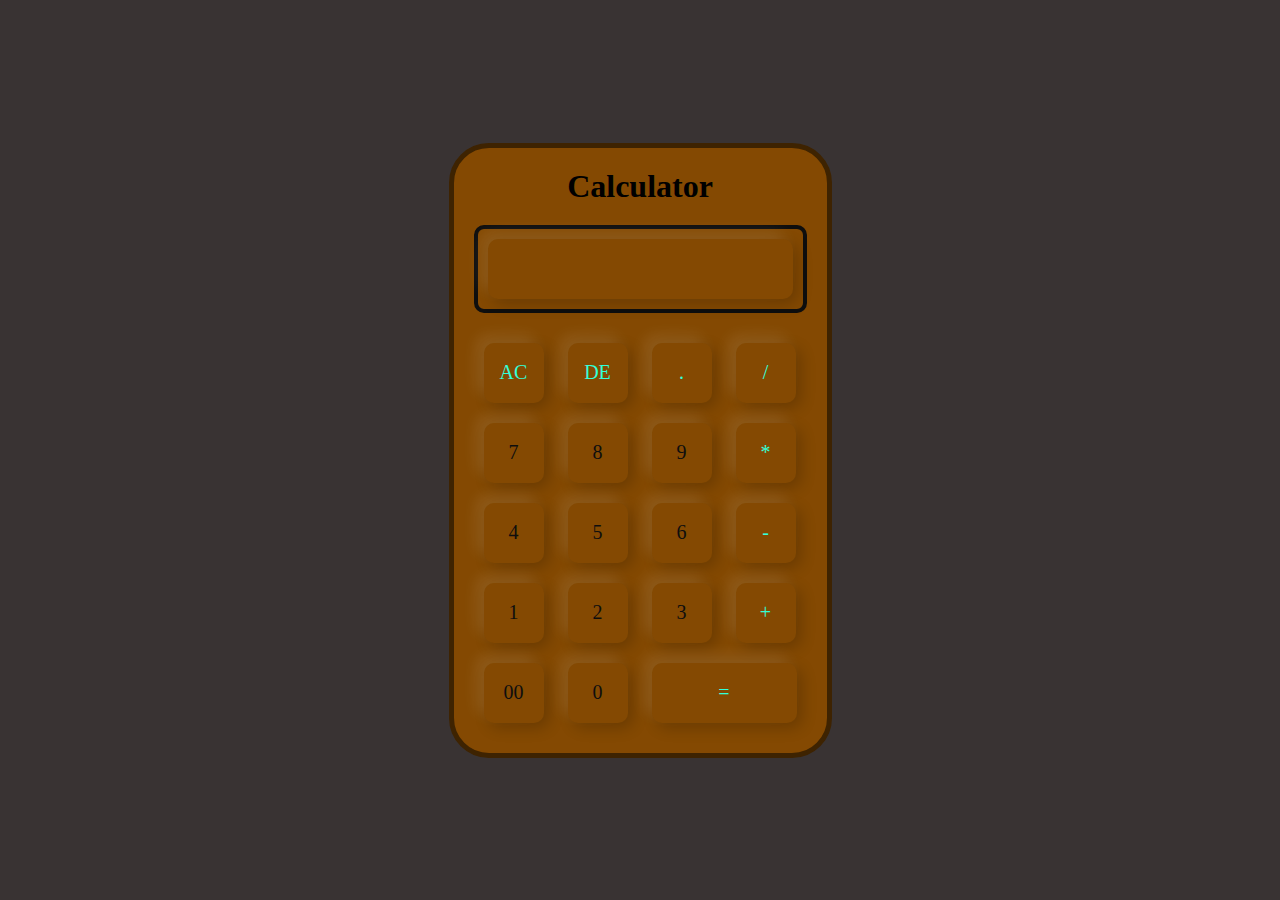
<file: calculator/index.html>
<!DOCTYPE html>
<html lang="en">
<head>
    <meta charset="UTF-8">
    <meta name="viewport" content="width=device-width, initial-scale=1.0">
    <title>calculator</title>
    <link rel="stylesheet" href="style.css">
</head>
<body>
    <div class="container">
        <div class="calculator">
            <h1>Calculator</h1>
            <form>
                <div class="display">
                    <input type="text" name="display">
                </div>
                <div>
                    <input type="button" value="AC" onclick="display.value =''" class="operator">
                    <input type="button" value="DE" onclick="display.value = display.value.toString().slice(0,-1)" class="operator">
                    <input type="button" value="." onclick="display.value +='.'" class="operator">
                    <input type="button" value="/" onclick="display.value +='/'" class="operator">
                </div>  
                <div>
                    <input type="button" value="7" onclick="display.value +='7'">
                    <input type="button" value="8" onclick="display.value +='8'">
                    <input type="button" value="9" onclick="display.value +='9'">
                    <input type="button" value="*" onclick="display.value +='*'" class="operator">
                </div>  
                <div>
                    <input type="button" value="4" onclick="display.value +='4'">
                    <input type="button" value="5" onclick="display.value +='5'">
                    <input type="button" value="6" onclick="display.value +='6'">
                    <input type="button" value="-" onclick="display.value +='-'" class="operator">
                </div>
                <div>
                    <input type="button" value="1" onclick="display.value +='1'">
                    <input type="button" value="2" onclick="display.value +='2'">
                    <input type="button" value="3" onclick="display.value +='3'">
                    <input type="button" value="+" onclick="display.value +='+'" class="operator">
                </div>
                <div>
                    <input type="button" value="00" onclick="display.value +='00'">
                    <input type="button" value="0" onclick="display.value +='0'">
                    <input type="button" value="=" onclick="display.value = eval(display.value)" class="equal operator" >
                    
                </div>
            </form>
        </div>
    </div>
</body>
</html>
</file>
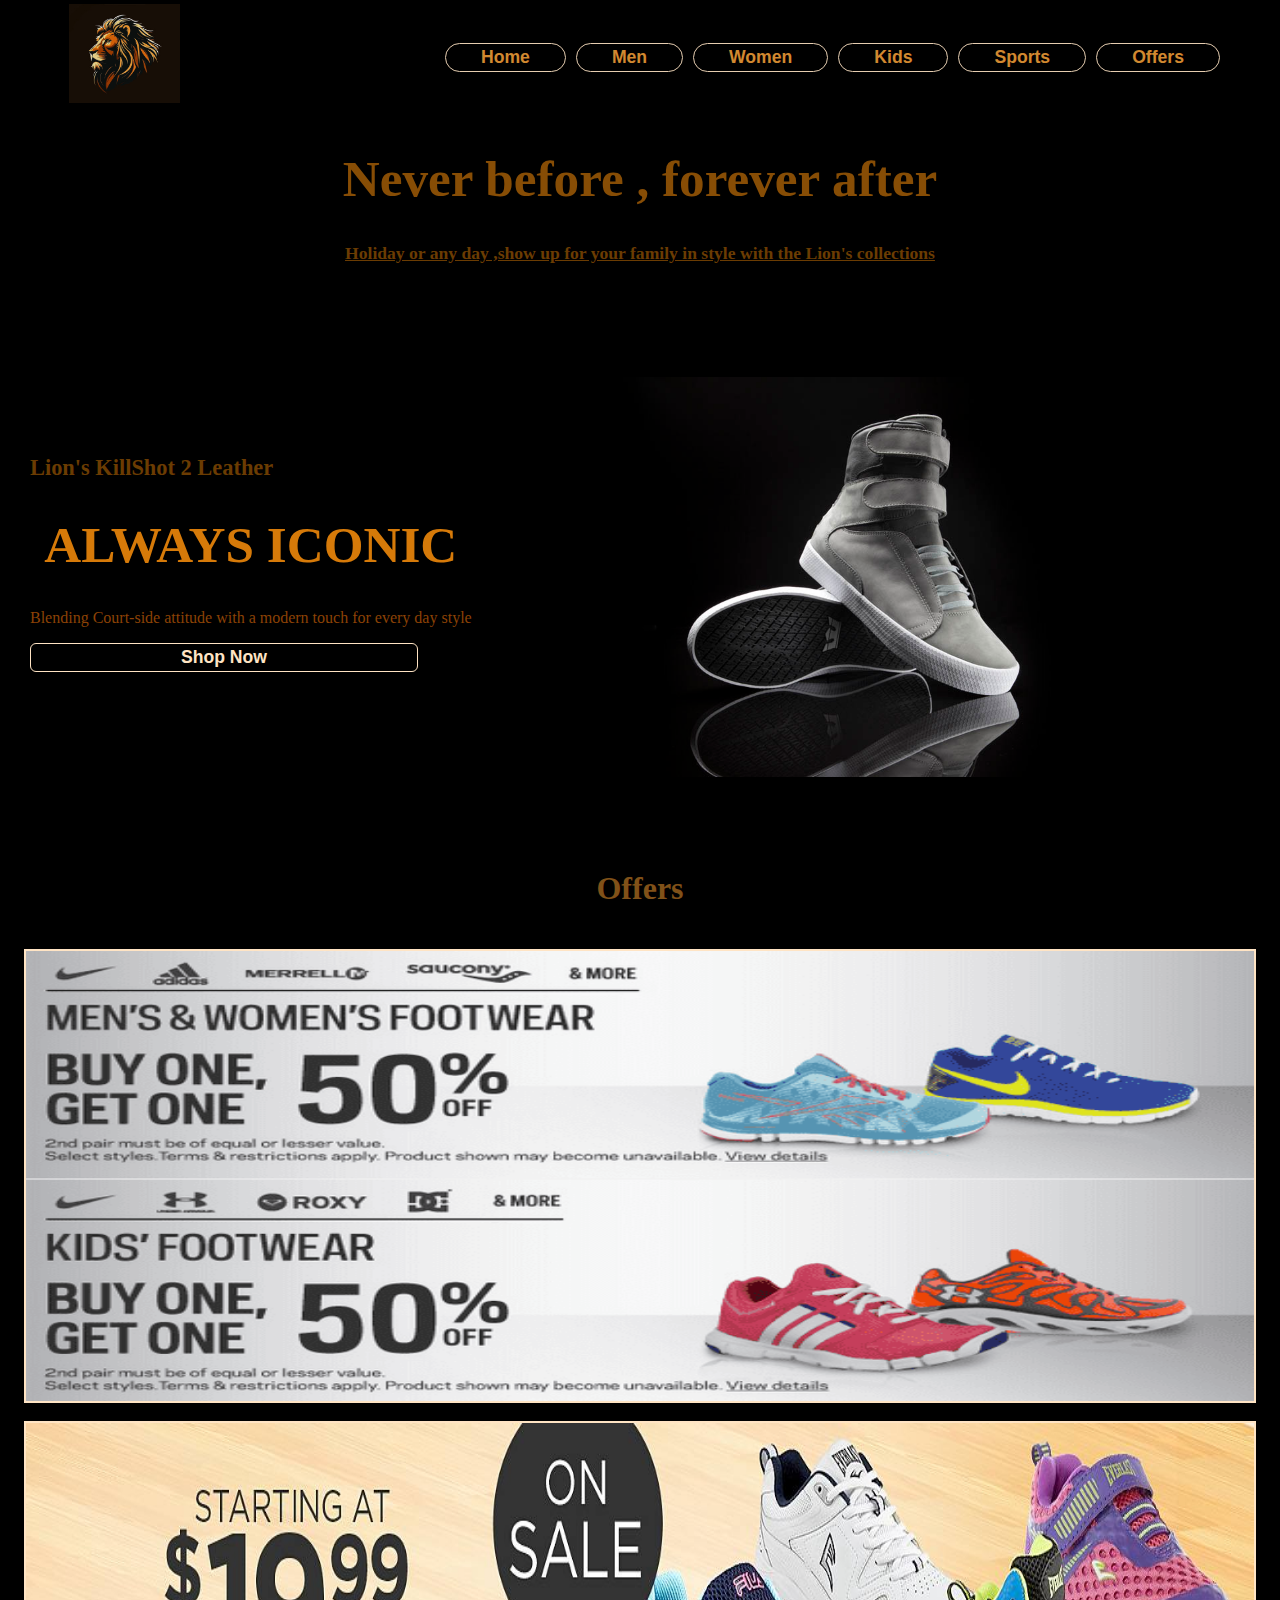
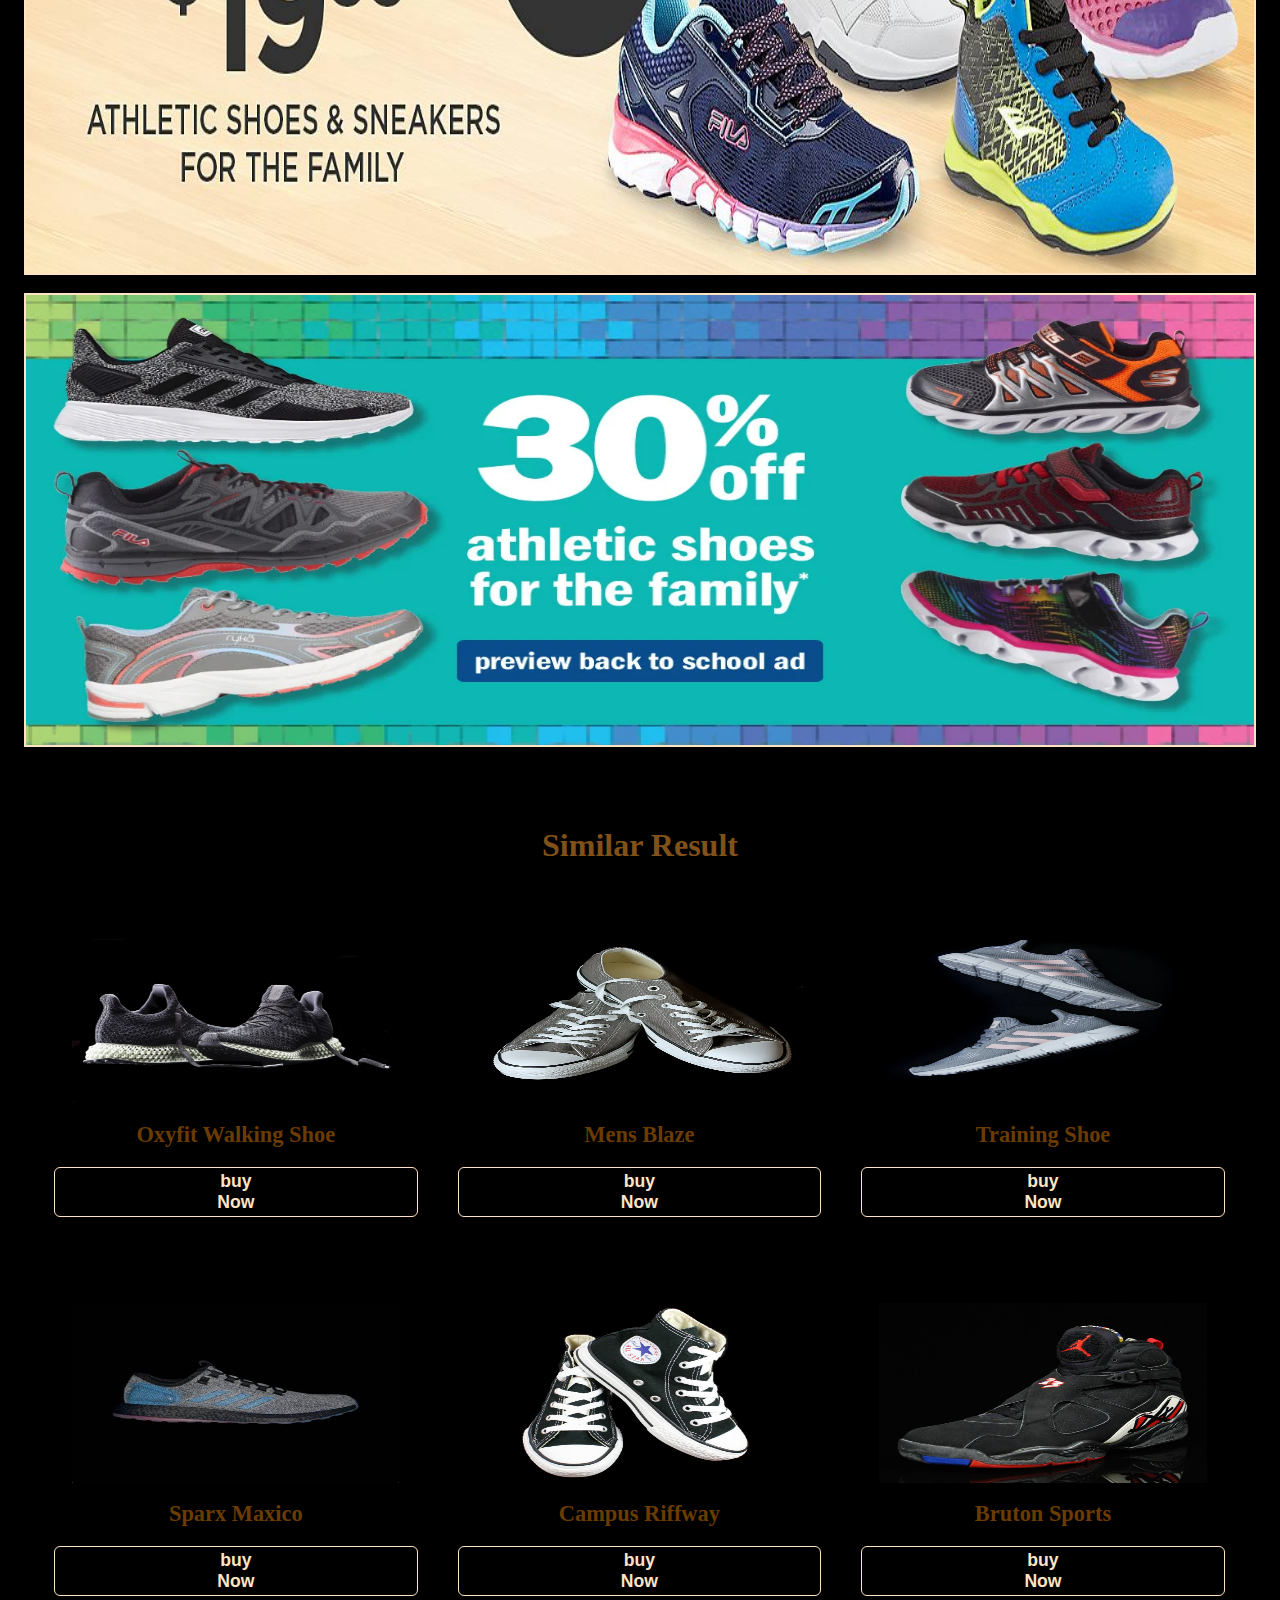
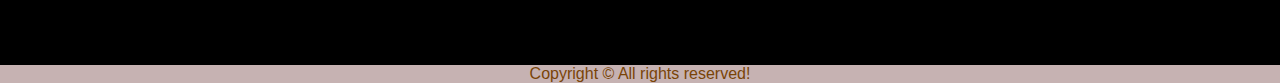
<file: Landing page/index.html>
<!DOCTYPE html>
<html lang="en">
<head>
    <meta charset="UTF-8">
    <meta name="viewport" content="width=device-width, initial-scale=1.0">
    <title>shoes</title>
    <link rel="stylesheet" href="style.css">
</head>
<body>
    <nav id="navbar">
        
        <div id="brand">
            <img src="icon.png" alt="shoes_icon">
           <br> 
        </div>
        <ul class="bar">
        <li>Home </li>
        <li>Men</li>
        <li>Women</li>
        <li>Kids</li>
        <li>Sports</li>
        <li>Offers</li>
       <!--<li class="item"><a href="#contact">Sign Up</a></li>-->
        </ul>
        
        <div class="the-menu">
            <p>Menu</p>
        </div>
        
    </nav>
    <h1>Never before ,
        forever after</h1>
    <h3>Holiday or any day ,show up for your family in style with the Lion's collections</h3>
    <main>
        <section>
            <h2>Lion's KillShot 2 Leather</h2>
            <h1>ALWAYS ICONIC</h1>
            
            <p>
                Blending Court-side attitude with a modern touch for every day style
                
            </p>
            <div class="cta">
                <button>Shop Now</button>
                
            </div>
        </section>
        <figure>
            <img src="number_1.png" alt="shoe">
        </figure>
        
    </main>
    <section id="offers">
            <h4>Offers</h4>
            <div class="offer">
                <img src="offers.png" alt="ghfhf">
                <br>
                <img src="offers1.png" alt="">
                <br>
                <img src="offers2.png" alt="">
        </div>
    </section>
    <section id="services-container">
        <h4 class="h-primary center">
            <br>
            Similar Result</h4>
        <div id="services">
            <div class="box">
                <img src="sr7.png" alt="hfukgf111">
                <h2 class="h-secondary center">Oxyfit Walking Shoe</h2>
                <div class="btn">
                    <button>buy Now</button>
                    
                </div>
            </div>
            <div class="box">
                <img src="sr22.png" alt="nvkhg222">
                <h2 class="h-secondary center">Mens Blaze</h2>
                <div class="btn">
                    <button>buy Now</button>
                    
                </div>
            </div>
            <div class="box">
                <img src="sr3.png" alt="vjhg333">
                <h2 class="h-secondary center">Training Shoe</h2>
                <div class="btn">
                    <button>buy Now</button>
                    
                </div>
            </div>
        </div>
    


    
        <div id="services">
            <div class="box">
                <img src="sr4.png" alt="hfukgf111">
                <h2 class="h-secondary center">Sparx Maxico</h2>
                <div class="cta">
                    <button>buy Now</button>
                    
                </div>
            </div>
            <div class="box">
                <img src="sr5.png" alt="nvkhg222">
                <h2 class="h-secondary center">Campus Riffway</h2>
                <div class="cta">
                    <button>buy Now</button>
                    
                </div>
            </div>
            <div class="box">
                <img src="sr6.png" alt="vjhg333">
                <h2 class="h-secondary center">Bruton Sports</h2>
                <div class="cta">
                    <button>buy Now</button>
                    
                </div>
            </div>
        </div>
    </section>



    
    <footer>
        <div class="center">
            Copyright &copy;  All rights reserved!
        </div>
    </footer>


</body>
</html>
</file>
<file: calculator/style.css>
*{
    margin: 0;
    padding: 0;
    font-family: cursive;
    box-sizing: border-box;
}
.container{
    width: 100%;
    height: 100vh;
    background: rgb(57, 51, 51);
    display: flex;
    align-items: center;
    justify-content: center;
    
}
.calculator{
    background: rgb(132, 73, 2);
    padding: 20px;
    border-radius: 40px;
    border: 5px solid rgb(62, 35, 1);
}
.calculator form input{
    border: 0;
    outline: 0;
    width: 60px;
    height: 60px;
    border-radius: 10px;
    box-shadow: -8px -8px 15px rgba(255,255,255,0.1),5px 5px 15px rgba(0,0,0,0.2);
    background: transparent;
    font-size: 20px;
    color: #0e0e0e;
    cursor: pointer;
    margin: 10px;
    scroll-behavior: auto;
    
}
.calculator form input:hover{
    background: rgb(74, 42, 2)
}
form .display{
    display: flex;
    justify-content: flex-end;
    margin: 20px 0;
    border: 4px solid #0e0e0e;
    border-radius: 10px;
}
form .display input{
    text-align: right;
    flex: 1;
    font-size: 45px;
    box-shadow: -8px -8px 15px rgba(255,255,255,0.1),5px 5px 15px rgba(0,0,0,0.2);
}
form input.equal{
    width: 145px;
}
form input.operator{
    color: #33ffd8;
}
h1{
    text-align: center;
}
</file>
<file: Landing page/style.css>
body{
    margin: 0;
    padding: 0;
    font-family: sans-serif;
    width: 100vw;
    height: 100vh;
    background-color:black ;
    
}
html{
    scroll-behavior: smooth;
}
nav{
    display: flex;
    justify-content: space-between;
    padding: 0px 60px;
    align-items: center;
    background-color: black;
    opacity: 1;
    z-index: -1;
    opacity: 0.9;
}
#brand{
    font-size: 2rem;
    color: white;
    font-weight: bolder;
    cursor: pointer;
    font-family: Georgia, 'Times New Roman', Times, serif;
}
nav ul{
    display: flex;
    list-style-type: none;
    gap: 10px;
    
}
#brand{
    margin: 1px 3px;
}

#brand img{
    height: 99px;
    margin: 3px 6px;
    width: 100%;
}
nav ul li{
    cursor: pointer;
    font-weight: 500;
    padding: 3px 35px;
    color: rgb(232, 152, 54);
    font-size: 1.1rem;
    font-weight: bold;
    border: 1px solid bisque;
    border-radius: 18px;
}
nav ul li:hover{
    color: rgb(78, 47, 8);
    background-color:rgb(210, 131, 35);
    border-radius: 18px;
    
    text-decoration: underline;
}
nav .cta{
    color: bisque;
    border: none;
    background-color: rgb(84, 32, 5);
    padding: 6px 30px;
    border-radius: 6px;
    cursor: pointer;
    font-weight: bold;
    font-size: 1.1rem;
    
}
p{
    font-family: Georgia, 'Times New Roman', Times, serif;
}
nav .cta:hover{
    background-color: rgb(87, 51, 7);
    text-decoration: underline;
}
.the-menu{
    display: none;
}
main{
    display: flex;
    align-items: center;
    justify-content: space-between;
    padding: 30px;
    
    width: 93%;
    
}
img{
    margin-top: 50px;
    width: 600px;
    
}
h1{
    font-size: 3.2rem;
    font-weight: bold;
    text-align: center;
    color: rgb(135, 77, 5);
    font-family: Georgia, 'Times New Roman', Times, serif;
}
h3{
    font-size: 1.1rem;
    font-weight: bold;
    color: rgb(107, 60, 2);
    text-align: center;
    font-family: Georgia, 'Times New Roman', Times, serif;
    text-decoration: underline;
}
 section h1{
    font-size: 3.2rem;
    font-weight: bold;
    color: rgb(214, 122, 9);
    font-family: Georgia, 'Times New Roman', Times, serif;

}
h2{
    font-size: 1.4rem;
    font-weight: bold;
    color: rgb(107, 60, 2);
    
    font-family: Georgia, 'Times New Roman', Times, serif;
}
#offers .offer img{
    align-items: center;
    height: 450px;
   margin: auto;
   display: block;
   width: 96%;
    align-items: center;
    border: 2px solid bisque;
}
h4{
    font-size: 2rem;
    font-weight: bold;
    color: rgb(128, 81, 24);;
    text-align: center;
    font-family: Georgia, 'Times New Roman', Times, serif;
}
section p{
    color: #8c4205;
}
section button{
    color: bisque;
    border: none;
    background-color: black;
    border: 1px solid bisque;
    padding: 3px 150px;
    border-radius: 6px;
    cursor: pointer;
    font-weight: bold;
    font-size: 1.1rem;
    align-items: center;
   
}
section button:hover{
    text-decoration: underline;
    background-color:rgb(210, 131, 35)
}
button span{
    font-size: 1rem;
}
#services{
    margin: 34px;
    display: flex;
    
}

#services .box{ 
  /*  border: 2px solid brown;*/
    padding: 15px;
    margin: 2px 5px;
    border-radius: 28px;
    background: black;
    margin-bottom: 20px;
    width: 30%;
    cursor: pointer;
}

#services .box img{ 
   height: 180px;
   margin: auto;
   display: block;
   width: 90%;
}

#services .box p{
    font-family: 'Bree Serif', serif;

} 
#services .box h2{
    cursor: pointer;
}
footer{
    background: rgb(198, 178, 178);
    color: rgb(121, 68, 7);
    text-align: center;
    
    text-align: end;
}
.center{
    text-align: center;
}
.btn{
    align-items: center;
}
@media screen and (max-width: 700px) {
    nav ul, nav button{
        display: none;
    }
    .the-menu{
        display: block;
        cursor: pointer;
        color: bisque;
    }
    main{
        flex-direction: column;
    }
    section{
        display: flex;
        flex-direction: column;
        align-items: center;
    }
    footer{
        text-align: center;
    }
    #brand{text-align: center;


    }
   
    img{
        width: 300px;
    }
    .mobile-menu:hover{
        text-decoration: underline;
    
    border-radius: 5px;
    }
    #services{
        flex-direction: column;
    }
    
    #services .box { 
        padding: 14px;
        margin: 2px 0px; 
        margin-bottom: 20px;
        width: 90%;
    }
}
</file>
